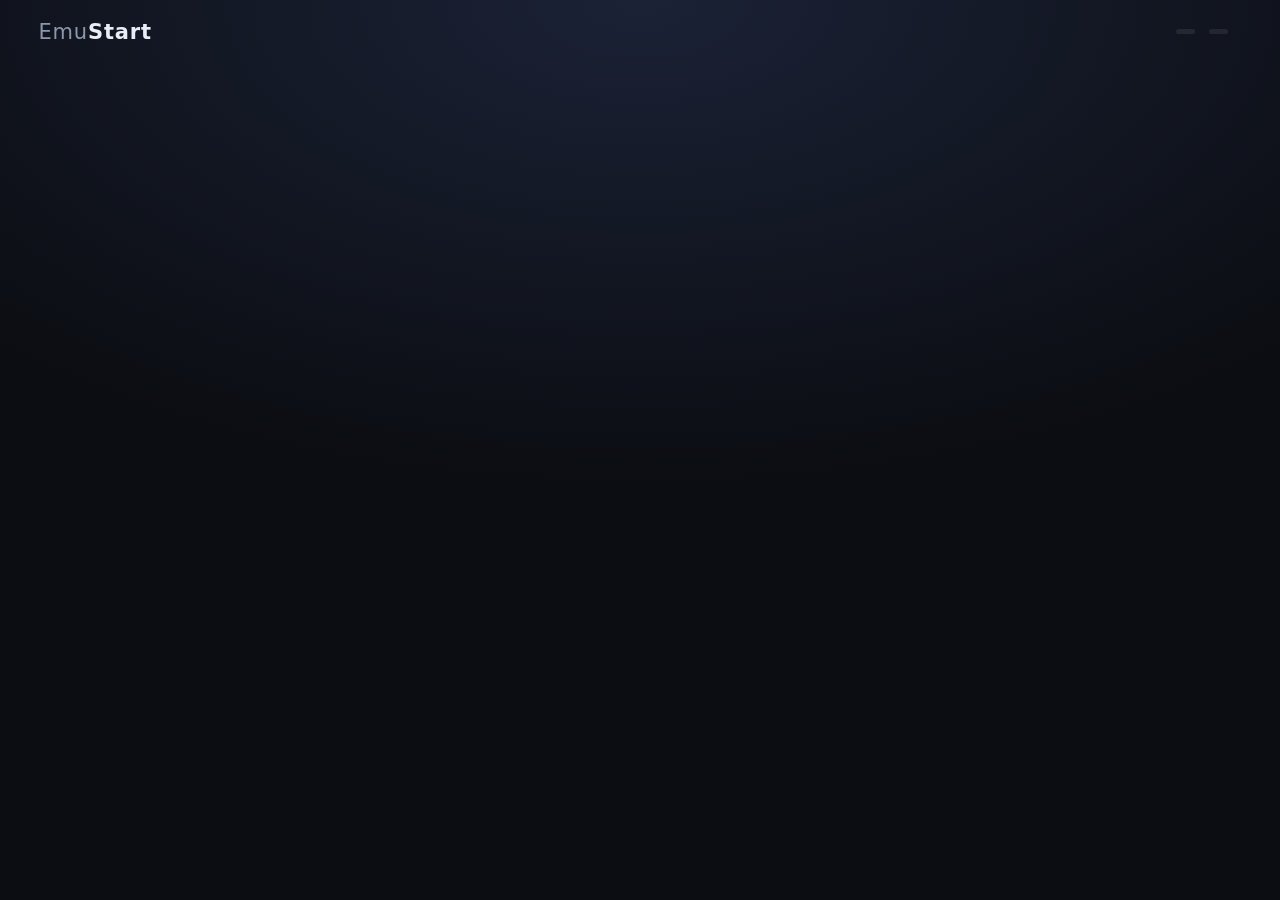
<file: web/index.html>
<!doctype html>
<html lang="pl">
<head>
<meta charset="utf-8">
<meta name="viewport" content="width=device-width, initial-scale=1">
<meta http-equiv="Content-Security-Policy" content="default-src 'self'; script-src 'self'; style-src 'self' 'unsafe-inline'; img-src 'self' data: https:; connect-src 'self'; object-src 'none'; base-uri 'none'; form-action 'none'">
<title>EmuStart</title>
<link rel="stylesheet" href="app.css">
</head>
<body>
<header class="topbar">
  <div class="brand">Emu<b>Start</b></div>
  <div class="status">
    <span id="copyInfo" class="pill hidden"></span>
    <span id="syncInfo" class="pill hidden"></span>
    <span id="emuInfo" class="pill hidden"></span>
    <span id="profInfo" class="pill"></span>
    <span id="netInfo" class="pill"></span>
    <span id="clock"></span>
  </div>
</header>

<!-- ekran systemów -->
<section id="systems" class="screen">
  <div class="carousel" id="carousel"></div>
  <div class="sysinfo">
    <h1 id="sysName"></h1>
    <p id="sysMeta"></p>
    <div id="sysAbout" class="sysabout hidden">
      <p id="sysFacts" class="sysfacts"></p>
      <p id="sysDesc" class="sysdesc"></p>
    </div>
  </div>
  <div id="emptyState" class="empty hidden">
    <h2>Brak gier w bibliotece</h2>
    <p>Wciśnij <span class="btn start">Start</span> i wybierz „Ustawienia”, żeby wskazać foldery i zeskanować kolekcję.</p>
  </div>
</section>

<!-- ekran gier -->
<section id="games" class="screen hidden">
  <div class="gamelist">
    <div class="listhead">
      <img id="listLogo" alt="">
      <img id="listGameLogo" class="hidden" alt="">
      <div class="lhtext">
        <h2 id="listTitle"></h2>
        <p id="listCount"></p>
      </div>
    </div>
    <div class="rows" id="rows"></div>
  </div>
  <!-- podgląd: okładka | szczegóły | zrzut (równe wysokości), pod spodem opis na całą szerokość -->
  <div class="preview pv3">
    <div class="box"><img id="pvGameLogo" class="hidden" alt=""><img id="pvBox" alt=""><div id="pvBoxEmpty" class="noart">brak okładki</div></div>
    <div class="meta">
      <h1 id="pvTitle"></h1>
      <p id="pvTags" class="tags"></p>
      <dl id="pvMeta"></dl>
      <img id="pvMetaLogo" class="hidden" alt="">
    </div>
    <div class="snap"><img id="pvSnap" alt=""></div>
    <div id="pvDesc" class="desc"></div>
  </div>
</section>

<!-- ustawienia -->
<section id="settings" class="screen hidden">
  <h1 id="setTitle">Ustawienia</h1>
  <p id="setIntro" class="intro hidden">Pierwsze uruchomienie. Zaloguj się do serwera EmuStart, potem wybierz „Wykryj emulatory”.</p>
  <div class="setlist" id="setList"></div>
</section>

<!-- kolejność padów -->
<section id="pads" class="screen hidden">
  <h1>Kolejność padów</h1>
  <p id="padPrompt" class="padprompt hidden"></p>
  <div class="setlist" id="padList"></div>
</section>

<!-- profile -->
<section id="profiles" class="screen hidden">
  <h1 id="profTitle">Kto gra?</h1>
  <p id="profIntro" class="intro hidden"></p>
  <div class="pcards" id="profCards"></div>
</section>

<!-- opcje gry (przytrzymane A) -->
<div id="gopt" class="modal hidden">
  <div class="panel wide gopanel">
    <p class="lsys" id="goPage"></p>
    <h2 id="goTitle"></h2>
    <ul id="goItems" class="menulist golist"></ul>
    <div id="goArt" class="hidden">
      <p id="goArtInfo" class="lmsg"></p>
      <div id="goArtGrid" class="artgrid"></div>
    </div>
    <div class="hints" id="goHints"></div>
  </div>
</div>

<!-- pobieranie emulatorów -->
<div id="inst" class="modal hidden">
  <div class="panel wide">
    <p class="lsys">Emulatory</p>
    <h1 id="inTitle"></h1>
    <div id="inBody"></div>
    <div id="inProg" class="hidden">
      <p id="inStep" class="lfiles"></p>
      <div class="bar"><div id="inBar"></div><span id="inPct"></span></div>
      <p id="inBytes" class="lfiles"></p>
    </div>
    <p id="inMsg" class="lmsg"></p>
    <div class="hints" id="inHints"></div>
  </div>
</div>

<!-- opcje systemu (przytrzymane A na logo) -->
<div id="sopt" class="modal hidden">
  <div class="panel wide gopanel">
    <p class="lsys" id="soPage"></p>
    <h2 id="soTitle"></h2>
    <ul id="soItems" class="menulist golist"></ul>
    <div id="soLogo" class="hidden">
      <p id="soLogoInfo" class="lmsg"></p>
      <div id="soLogoGrid" class="artgrid logogrid"></div>
    </div>
    <div class="hints" id="soHints"></div>
  </div>
</div>

<!-- filtry listy gier (X) -->
<div id="flt" class="modal hidden">
  <div class="panel wide gopanel">
    <p class="lsys" id="flPage"></p>
    <h2 id="flTitle"></h2>
    <p id="flInfo" class="lfiles"></p>
    <ul id="flItems" class="menulist golist"></ul>
    <div class="hints" id="flHints"></div>
  </div>
</div>

<!-- wybór folderu (pad) -->
<div id="fbrowse" class="modal hidden">
  <div class="panel wide gopanel">
    <p class="lsys" id="fbTitle"></p>
    <h2 id="fbPath"></h2>
    <p id="fbInfo" class="lfiles"></p>
    <ul id="fbList" class="menulist golist"></ul>
    <div class="hints" id="fbHints"></div>
  </div>
</div>

<!-- klawiatura ekranowa -->
<div id="osk" class="modal hidden">
  <div class="panel wide">
    <h2 id="oskTitle"></h2>
    <input id="oskInput" class="oskfield" autocomplete="off" spellcheck="false">
    <textarea id="oskArea" class="oskfield hidden" rows="6"></textarea>
    <div id="oskKeys" class="oskkeys"></div>
    <div class="hints" id="oskHints"></div>
  </div>
</div>

<!-- edytor wyglądu (web/look.js) — panel z boku, ekran pod spodem widoczny -->
<div id="lookEd" class="lookpanel hidden">
  <h2>Wygląd</h2>
  <p class="lmsg">Zmiany widać od razu. A przełącza ekran pod spodem (systemy / gry).</p>
  <div id="lkList" class="lklist"></div>
  <div class="hints" id="lkHints"></div>
</div>

<!-- menu Start -->
<div id="menu" class="modal hidden">
  <div class="panel">
    <h2>Menu</h2>
    <ul id="menuItems"></ul>
  </div>
</div>

<!-- uruchamianie / pobieranie -->
<div id="launch" class="modal hidden">
  <div class="panel wide">
    <p class="lsys" id="lSystem"></p>
    <h1 id="lTitle"></h1>
    <h2 id="lHead"></h2>
    <div id="lProgress" class="hidden">
      <div class="bar"><div id="lBar"></div><span id="lPct"></span></div>
      <div class="lstats">
        <div><small>Pobrano</small><b id="lDone"></b></div>
        <div><small>Zostało</small><b id="lLeft"></b></div>
        <div><small>Prędkość</small><b id="lSpeed"></b></div>
        <div><small>Pozostały czas</small><b id="lEta"></b></div>
      </div>
      <p id="lFiles" class="lfiles"></p>
    </div>
    <p id="lMsg" class="lmsg"></p>
    <div id="lConflict" class="lconflict hidden"></div>
    <div class="hints" id="lHints"></div>
  </div>
</div>

<!-- menu w grze (Select + A) -->
<div id="ingame" class="modal hidden">
  <div class="panel">
    <p class="lsys">Menu gry</p>
    <h2 id="igTitle"></h2>
    <ul id="igItems" class="menulist"></ul>
    <p id="igMsg" class="lmsg err"></p>
    <div class="hints" id="igHints"></div>
  </div>
</div>

<!-- okno skanowania -->
<!-- logowanie na serwerze: prośba czeka na zatwierdzenie (kod do porównania) -->
<div id="join" class="modal hidden">
  <div class="panel">
    <h2>Logowanie na serwerze</h2>
    <div style="display:flex;gap:24px;align-items:center;flex-wrap:wrap">
      <div style="flex:1;min-width:260px">
        <p>Zatwierdź na innym urządzeniu tego konta albo w panelu serwera — sprawdź, czy kod się zgadza.</p>
        <div id="joinCode" style="font-size:44px;letter-spacing:.12em;margin:10px 0"></div>
        <p id="joinText" class="muted"></p>
      </div>
    </div>
  </div>
</div>

<div id="scan" class="modal hidden">
  <div class="panel">
    <h2>Skanowanie kolekcji</h2>
    <p id="scanText"></p>
    <div class="bar"><div id="scanBar"></div></div>
  </div>
</div>

<footer class="hintbar" id="hintbar"></footer>
<div id="toast" class="toast hidden"></div>

<script src="app.js"></script>
<script src="options.js"></script>
<script src="look.js"></script>
</body>
</html>
</file>
<file: web/app.css>
:root {
  --bg: #0b0d12;
  --bg2: #141824;
  --panel: rgba(20, 24, 36, .92);
  --line: rgba(255, 255, 255, .08);
  --text: #e9edf5;
  --dim: #8d97ab;
  --accent: #4f8cff;
  --accent2: color-mix(in srgb, var(--accent), white 35%);
  --accent-soft: color-mix(in srgb, var(--accent) 35%, transparent);
  --ok: #3fbf7f;
  --warn: #e6b450;
  --err: #ef5f5f;
  /* wartości z edytora wyglądu (web/look.js) */
  --row: max(28px, 4.6vh);
  --setrow: max(28px, 4.6vh);     /* wiersze ustawień — niezależne od listy gier */
  --fs-all: 1;
  --fs: calc(clamp(14px, 1.55vh, 20px) * var(--fs-all));
  --tlogo-h: .92; --tlogo-w: 75%; --pvlogo-h: 16vh; --car-h: 34%; --car-w: 26vw; --listlogo-h: 6.5vh;
  --list-w: 42%; --media-h: 44vh; --box-w: 32%; --desc-lines: 14;
  --fs-list: 1; --fs-title: 1; --fs-meta: 1; --fs-desc: 1; --fs-sys: 1; --fs-sysdesc: 1; --fs-menu: 1; --fs-hint: 1; --fs-top: 1;
  --bg-grad: #1b2236;
  font-family: "Segoe UI Variable Display", "Segoe UI", system-ui, sans-serif;
}

* { box-sizing: border-box; }
html, body { margin: 0; height: 100%; overflow: hidden; }
body {
  background: radial-gradient(120% 90% at 50% 0%, var(--bg-grad) 0%, var(--bg) 60%) fixed, var(--bg);
  color: var(--text);
  font-size: var(--fs);
  user-select: none;
  cursor: default;
}
body.nomouse { cursor: none; }
.hidden { display: none !important; }
img { display: block; }

/* ── pasek górny ── */
.topbar {
  position: fixed; inset: 0 0 auto 0; height: 7vh;
  display: flex; align-items: center; justify-content: space-between;
  padding: 0 3vw; z-index: 5; font-size: calc(1em * var(--fs-top));
}
.brand { font-size: 1.5em; letter-spacing: .04em; color: var(--dim); }
.brand b { color: var(--text); font-weight: 600; }
.status { display: flex; gap: 1em; align-items: center; color: var(--dim); }
.pill {
  padding: .25em .8em; border-radius: 99px; background: var(--line);
  font-size: .85em; white-space: nowrap;
}
.pill.ok { color: var(--ok); }
.pill.warn { color: var(--warn); }
.pill.err { color: var(--err); }
#clock { font-variant-numeric: tabular-nums; font-size: 1.1em; color: var(--text); }

.screen { position: fixed; inset: 7vh 0 7vh 0; }

/* ── karuzela systemów ── */
.carousel {
  position: absolute; left: 0; right: 0; top: calc(35% - var(--car-h) / 2); height: var(--car-h);
  overflow: hidden;
}
.syscard {
  position: absolute; top: 50%; left: 50%;
  width: var(--car-w); height: 100%;
  display: flex; align-items: center; justify-content: center;
  transition: transform .28s cubic-bezier(.2,.8,.2,1), opacity .28s, filter .28s;
  will-change: transform;
}
.syscard img { max-width: 92%; max-height: 80%; object-fit: contain;
  filter: drop-shadow(0 8px 30px rgba(0,0,0,.6)); }
.syscard .txt { font-size: 3.4vw; font-weight: 700; text-align: center; letter-spacing: .02em; }
.sysinfo { position: absolute; left: 0; right: 0; top: 60%; text-align: center; }
.sysinfo h1 { font-size: calc(2.6em * var(--fs-sys)); margin: 0 0 .2em; font-weight: 600; }
.sysinfo p { color: var(--dim); margin: 0; font-size: calc(1.15em * var(--fs-sysdesc)); }
.empty { position: absolute; inset: 30% 20% auto; text-align: center; color: var(--dim); }
.empty h2 { color: var(--text); }

/* ── lista gier ── */
#games { display: grid; grid-template-columns: minmax(300px, var(--list-w)) 1fr; gap: 2.5vw; padding: 0 3vw; }
.gamelist { display: flex; flex-direction: column; min-height: 0; }
.listhead { display: flex; align-items: center; gap: 1em; height: calc(var(--listlogo-h) + 2.5vh); }
.listhead img { height: var(--listlogo-h); max-width: 18vw; object-fit: contain; }
.listhead h2 { margin: 0; font-size: 1.4em; }
.listhead p { margin: 0; color: var(--dim); font-size: .9em; }
.rows { position: relative; flex: 1; overflow: hidden; }
.row {
  position: absolute; left: 0; right: 0; height: var(--row);
  display: flex; align-items: center; gap: .6em;
  padding: 0 1em; border-radius: 8px;
  white-space: nowrap; overflow: hidden; font-size: calc(1em * var(--fs-list));
}
.row .t { overflow: hidden; text-overflow: ellipsis; }
.row .g { color: var(--dim); font-size: .8em; overflow: hidden; text-overflow: ellipsis; flex-shrink: 3; }
.row .ic { margin-left: auto; display: flex; gap: .4em; flex-shrink: 0; font-size: .8em; }
.row.sel { background: linear-gradient(90deg, var(--accent), var(--accent-soft)); color: #fff; }
.row.sel .g { color: rgba(255,255,255,.8); }
.tag { padding: .05em .5em; border-radius: 5px; background: var(--line); color: var(--dim); }
.tag.c { color: var(--ok); }
.tag.p { color: var(--warn); }
.tag.d { color: var(--accent2); }
.row.sel .tag { background: rgba(0,0,0,.25); color: #fff; }

.preview { display: flex; flex-direction: column; gap: 2vh; min-height: 0; padding-top: 2vh; }
.snap {
  flex: 0 0 auto; aspect-ratio: 4 / 3; max-height: 46vh;
  border-radius: 12px; overflow: hidden; background: #000 center/cover;
  box-shadow: 0 20px 60px rgba(0,0,0,.5); align-self: flex-start; width: 100%;
  max-width: calc(46vh * 4 / 3);
}
.snap img { width: 100%; height: 100%; object-fit: contain; }
.pvbody { display: flex; gap: 2vw; min-height: 0; flex: 1; }
.box { flex: 0 0 auto; width: 15vw; max-height: 30vh; position: relative; }
.box img { max-width: 100%; max-height: 30vh; border-radius: 6px; box-shadow: 0 12px 40px rgba(0,0,0,.6); }
.noart {
  width: 100%; aspect-ratio: 3/4; max-height: 30vh; border: 2px dashed var(--line);
  border-radius: 8px; display: flex; align-items: center; justify-content: center;
  color: var(--dim); font-size: .85em;
}
.meta { min-width: 0; }
.meta h1 { margin: 0; font-size: 1.8em; line-height: 1.15; font-weight: 600; }
.meta .tags { color: var(--dim); margin: .3em 0 1em; }
.meta dl { display: grid; grid-template-columns: auto 1fr; gap: .45em 1.2em; margin: 0; }
.meta dt { color: var(--dim); }
.meta dd { margin: 0; overflow: hidden; text-overflow: ellipsis; white-space: nowrap; }
.st-c { color: var(--ok); }
.st-p { color: var(--warn); }
.st-n { color: var(--accent2); }

/* ── ustawienia ── */
#settings, #art { padding: 0 8vw; overflow: hidden; display: flex; flex-direction: column; }
#settings, #art, #pads, #profiles { font-size: calc(1em * var(--fs-menu)); }
#settings h1, #art h1 { margin: 1vh 0; font-weight: 600; }
.artjob { margin: 0 0 1.5vh; }
.ajline { margin: .7em 0 .2em; font-variant-numeric: tabular-nums; }
.ajcur { margin: 0; color: var(--dim); white-space: nowrap; overflow: hidden; text-overflow: ellipsis; }
.setrow .ok { color: var(--ok); }
.setrow .no { color: var(--dim); }
.intro { color: var(--warn); margin: 0 0 1em; }
.setlist { flex: 1; overflow: hidden; position: relative; }
.setrow {
  display: grid; grid-template-columns: 30% 1fr auto; align-items: center; gap: 1em;
  min-height: var(--setrow); padding: .3em 1em; border-radius: 8px;
}
.setrow.head { color: var(--accent2); font-size: .85em; text-transform: uppercase;
  letter-spacing: .12em; margin-top: 1em; min-height: auto; display: block; }
.setrow .v { color: var(--dim); overflow: hidden; text-overflow: ellipsis; white-space: nowrap; }
.setrow.off .k, .setrow.off .v { opacity: .45; }
.setrow.sel { background: linear-gradient(90deg, var(--accent), var(--accent-soft)); }
.setrow.sel .v { color: #fff; }
.setrow input {
  width: 100%; font: inherit; color: var(--text); background: rgba(0,0,0,.35);
  border: 1px solid var(--line); border-radius: 6px; padding: .3em .6em;
}
.setrow .arrows { color: rgba(255,255,255,.6); }
.setrow.action .k { font-weight: 600; }

/* ── okna ── */
.modal {
  position: fixed; inset: 0; z-index: 20; background: rgba(5,7,12,.82);
  display: flex; align-items: center; justify-content: center; backdrop-filter: blur(6px);
}
.panel {
  background: var(--panel); border: 1px solid var(--line); border-radius: 16px;
  padding: 3vh 3vw; min-width: 28vw; font-size: calc(1em * var(--fs-menu)); max-width: 70vw; box-shadow: 0 30px 80px rgba(0,0,0,.6);
}
.panel.wide { width: 62vw; }
.panel h2 { margin-top: 0; }
#menuItems, .menulist { list-style: none; padding: 0; margin: 0; }
#menuItems li, .menulist li { padding: .6em 1em; border-radius: 8px; font-size: 1.15em; }
#menuItems li.sel, .menulist li.sel { background: var(--accent); }
.menulist li.off { opacity: .35; }
.menulist li small { display: block; font-size: .7em; color: var(--dim); }
.menulist li.sel small { color: rgba(255,255,255,.8); }
#ingame .panel { min-width: 34vw; }

.lsys { color: var(--dim); margin: 0; text-transform: uppercase; letter-spacing: .15em; font-size: .85em; }
#lTitle { margin: .2em 0 .1em; font-size: 2.3em; line-height: 1.1; }
#lHead { margin: .2em 0 1em; color: var(--accent2); font-weight: 500; }
.bar { position: relative; height: 3.2vh; min-height: 22px; border-radius: 99px;
  background: rgba(255,255,255,.08); overflow: hidden; }
.bar > div { position: absolute; inset: 0 auto 0 0; width: 0;
  background: linear-gradient(90deg, var(--accent), var(--accent2)); transition: width .25s; }
.bar span { position: absolute; inset: 0; display: flex; align-items: center; justify-content: center;
  font-weight: 700; font-variant-numeric: tabular-nums; text-shadow: 0 1px 3px #000; }
.lstats { display: grid; grid-template-columns: repeat(4, 1fr); gap: 1em; margin: 1.6em 0 .4em; }
.lstats small { display: block; color: var(--dim); margin-bottom: .2em; }
.lstats b { font-size: 1.6em; font-variant-numeric: tabular-nums; font-weight: 600; }
.lfiles { color: var(--dim); margin: .4em 0 0; }
.lmsg { min-height: 1.4em; color: var(--dim); }
.lmsg.err { color: var(--err); }
.lconflict { display: grid; grid-template-columns: 1fr 1fr; gap: .8em; margin: .6em 0 1em; }
.lconflict > div { border: 1px solid var(--line, #444); border-radius: .6em; padding: .7em .9em; }
.lconflict b { display: block; margin-bottom: .3em; }
.lconflict small { display: block; color: var(--dim); }
.hints { display: flex; gap: 2em; justify-content: flex-end; margin-top: 1.5em; }

/* ── pasek podpowiedzi i przyciski ── */
.hintbar {
  position: fixed; inset: auto 0 0 0; height: 7vh; z-index: 5;
  display: flex; align-items: center; justify-content: flex-end; gap: 2em; padding: 0 3vw;
  color: var(--dim); font-size: calc(1em * var(--fs-hint));
}
.hint { display: inline-flex; align-items: center; gap: .5em; white-space: nowrap; }
.btn {
  display: inline-flex; align-items: center; justify-content: center;
  min-width: 1.7em; height: 1.7em; padding: 0 .35em; border-radius: 99px;
  font-weight: 700; font-size: .85em; color: #fff;
}
.btn.a { background: #3f9b48; } .btn.b { background: #c8443c; }
.btn.x { background: #3b6fd0; } .btn.y { background: #c99a1d; }
.btn.lb, .btn.rb, .btn.lt, .btn.rt, .btn.start, .btn.select, .btn.dpad {
  background: #3a4153; border-radius: 6px; padding: 0 .5em; }

.toast {
  position: fixed; left: 50%; bottom: 9vh; transform: translateX(-50%); z-index: 30;
  background: var(--panel); border: 1px solid var(--line); padding: .8em 1.6em; border-radius: 10px;
}

/* ── opis gry w podglądzie ── */
.desc { margin-top: 1em; color: var(--dim); font-size: .9em; line-height: 1.45;
  max-height: 9.5em; overflow: hidden; display: -webkit-box; -webkit-line-clamp: 6; -webkit-box-orient: vertical; }
.desc .wl { color: var(--accent2); font-size: .8em; text-transform: uppercase; letter-spacing: .1em; }

/* ── opcje gry ── */
.gopanel { max-height: 86vh; display: flex; flex-direction: column; }
.golist { overflow: hidden auto; max-height: 60vh; }
.golist li { display: flex; justify-content: space-between; gap: 2em; }
.golist .gv { color: var(--dim); white-space: nowrap; overflow: hidden; text-overflow: ellipsis; max-width: 55%; }
.golist li.sel .gv { color: rgba(255,255,255,.85); }
/* obrazek stanu gry (zapis z emulatora) */
.golist li.withthumb { align-items: center; justify-content: flex-start; gap: 1em; }
.golist li.withthumb .gv { margin-left: auto; }
.golist .gothumb { width: 8em; aspect-ratio: 4 / 3; object-fit: cover; border-radius: .3em; flex: none;
                   background: rgba(255,255,255,.06); }
.artgrid { display: grid; grid-template-columns: repeat(auto-fill, minmax(150px, 1fr)); gap: 1em;
  max-height: 60vh; overflow: hidden auto; padding: .3em; }
.artgrid.snapgrid { grid-template-columns: repeat(auto-fill, minmax(220px, 1fr)); }
.artgrid figure { margin: 0; padding: .4em; border-radius: 10px; border: 2px solid transparent; background: rgba(0,0,0,.25); }
.artgrid figure.sel { border-color: var(--accent); background: color-mix(in srgb, var(--accent) 18%, transparent); }
.artgrid img { width: 100%; aspect-ratio: 3/4; object-fit: contain; background: #000; border-radius: 6px; }
.artgrid.snapgrid img { aspect-ratio: 4/3; }
.artgrid figcaption { font-size: .75em; margin-top: .3em; color: var(--dim); overflow: hidden; text-overflow: ellipsis; white-space: nowrap; }

/* ── klawiatura ekranowa ── */
.oskfield { width: 100%; font: inherit; font-size: 1.2em; color: var(--text); background: rgba(0,0,0,.35);
  border: 1px solid var(--line); border-radius: 8px; padding: .4em .7em; margin-bottom: 1em; resize: none; }
.oskkeys { display: flex; flex-direction: column; gap: .4em; }
.oskrow { display: flex; gap: .4em; justify-content: center; }
.oskkey { min-width: 2.6em; padding: .55em .4em; text-align: center; border-radius: 8px; background: rgba(255,255,255,.07); }
.oskkey.wide { min-width: 7em; }
.oskkey.sel { background: var(--accent); color: #fff; }

/* ── pady i profile ── */
#pads, #profiles { padding: 0 8vw; overflow: hidden; display: flex; flex-direction: column; }
#pads h1, #profiles h1 { margin: 1vh 0; font-weight: 600; }
.padprompt { font-size: 1.6em; color: var(--warn); margin: .5em 0 1em; }
.pcards { display: flex; flex-wrap: wrap; gap: 2vw; justify-content: center; margin-top: 8vh; }
.pcard { width: 11vw; min-width: 130px; text-align: center; padding: 1.2em .5em; border-radius: 16px; border: 2px solid transparent; }
.pcard.sel { border-color: var(--accent); background: color-mix(in srgb, var(--accent) 15%, transparent); }
.pav { width: 7vw; min-width: 90px; aspect-ratio: 1; margin: 0 auto .6em; border-radius: 50%;
  display: flex; align-items: center; justify-content: center; font-size: 2.6em; font-weight: 700;
  background: linear-gradient(135deg, #4f8cff, #8a5cff); }
.pcard.add .pav { background: rgba(255,255,255,.08); color: var(--dim); }
.pcard.cur .pname::after { content: " ●"; color: var(--ok); }
.pname { font-size: 1.15em; }
.preview { overflow: hidden; }
.pvbody, .meta { min-height: 0; overflow: hidden; }

/* pobrane logo (Carbon/RetroArch) bywają ciemne — jasna poświata na ciemnym tle */
img.glow { filter: drop-shadow(0 0 1px rgba(255,255,255,.9)) drop-shadow(0 0 6px rgba(255,255,255,.35)) !important; }

/* ── wybór logo systemu ── */
.logogrid { grid-template-columns: repeat(auto-fill, minmax(200px, 1fr)); }
/* szachownica w średnich szarościach: widać na niej i czarne, i białe logo (warianty paczek) */
.logogrid img { aspect-ratio: 16 / 9; padding: 10px;
  background: repeating-conic-gradient(#3b414d 0% 25%, #30353f 0% 50%) 50% / 18px 18px; }
.logogrid figure.none img { visibility: hidden; }
.logogrid figure.none figcaption { position: relative; top: -3.5em; text-align: center; color: var(--text); }
.logogrid figure.broken { display: none; }
.logogrid .nologo { aspect-ratio: 16 / 9; display: flex; align-items: center; justify-content: center;
  font-size: 1.4em; font-weight: 700; background: #0b0d12; border-radius: 6px; }

/* ── tytuły gier jako logo (Clear Logo) ── */
.row img.tlogo { height: calc(var(--row) * var(--tlogo-h)); max-width: var(--tlogo-w); object-fit: contain; object-position: left center;
  filter: drop-shadow(0 1px 2px rgba(0,0,0,.8)); flex-shrink: 0; }
.pvlogo { max-width: 100%; max-height: 14vh; object-fit: contain; object-position: left center; margin-bottom: .4em;
  filter: drop-shadow(0 2px 6px rgba(0,0,0,.8)); }
.artgrid.logopick img { aspect-ratio: 16 / 9; background: #0b0d12; padding: 8px; }

/* ── opis platformy w karuzeli: wyśrodkowany blok ~55% szerokości ── */
.sysabout { width: 55%; margin: 1.6em auto 0; text-align: center; }
.sysfacts { margin: 0 0 .7em; color: var(--accent2); font-size: .95em; }
.sysfacts b { color: var(--text); font-weight: 600; }
.sysdesc { margin: 0; color: var(--dim); line-height: 1.5; font-size: .95em;
  display: -webkit-box; -webkit-line-clamp: 5; -webkit-box-orient: vertical; overflow: hidden; }

/* ── podgląd gry 2×2 (0.11): okładka | zrzut / metadane | opis ── */
.preview.pv2 { display: grid; grid-template-columns: minmax(10vw, var(--box-w)) 1fr; grid-template-rows: auto minmax(0, 1fr);
  gap: 2.5vh 1.8vw; padding-top: 2vh; overflow: hidden; }
.pv2 .box { width: auto; max-height: var(--media-h); align-self: start; }
.pv2 .box img { max-width: 100%; max-height: var(--media-h); }
.pv2 .noart { max-height: var(--media-h); }
.pv2 .snap { justify-self: end; align-self: start; width: 100%; max-width: calc(var(--media-h) * 4 / 3); max-height: var(--media-h); }
.pv2 .meta { min-width: 0; overflow: hidden; }
.pv2 .meta h1 { font-size: calc(1.45em * var(--fs-title)); }
.pv2 .meta .tags { font-size: calc(1em * var(--fs-meta)); }
.pv2 .meta dl { grid-template-columns: auto minmax(0, 1fr); font-size: calc(.92em * var(--fs-meta)); }
.pv2 .pvlogo { max-height: var(--pvlogo-h); }
.pv2 .desc { margin-top: 0; max-height: none; -webkit-line-clamp: var(--desc-lines); font-size: calc(.95em * var(--fs-desc)); }

/* ── edytor wyglądu (web/look.js): panel z boku, bez przyciemniania tła ── */
.lookpanel { position: fixed; top: 8vh; bottom: 8vh; right: 2vw; width: 34vw; min-width: 420px; z-index: 25;
  display: flex; flex-direction: column; padding: 2vh 1.5vw; font-size: var(--fs);
  background: rgba(14, 17, 26, .94); border: 1px solid var(--line); border-radius: 14px;
  box-shadow: 0 30px 80px rgba(0,0,0,.7); }
.lookpanel.left { right: auto; left: 2vw; }
.lookpanel h2 { margin: 0 0 .2em; font-size: 1.3em; }
.lookpanel .lmsg { margin: 0 0 .6em; font-size: .85em; min-height: 0; }
.lklist { flex: 1; overflow: hidden auto; scrollbar-width: none; }
.lkrow { display: grid; grid-template-columns: 1fr 42%; align-items: center; gap: .8em; padding: .35em .7em; border-radius: 8px; }
.lkrow.head { color: var(--accent2); font-size: .8em; text-transform: uppercase; letter-spacing: .12em; margin-top: .9em; }
.lkrow.sel { background: linear-gradient(90deg, var(--accent), var(--accent-soft)); }
.lkrow .lv { display: flex; align-items: center; gap: .5em; font-variant-numeric: tabular-nums; white-space: nowrap; }
.lkrow .lv b { min-width: 4.2em; text-align: right; font-weight: 600; }
.lkrow .track { flex: 1; height: 6px; border-radius: 99px; background: rgba(255,255,255,.12); position: relative; }
.lkrow .track i { position: absolute; inset: 0 auto 0 0; border-radius: 99px; background: var(--accent2); }
.lkrow.sel .track i { background: #fff; }
.lkrow .sw { width: 1.1em; height: 1.1em; border-radius: 50%; border: 2px solid rgba(255,255,255,.6); flex-shrink: 0; }
.lkrow .ch { color: rgba(255,255,255,.55); }
.lkrow.chg .lk::after { content: " •"; color: var(--warn); }
.lookpanel .hints { flex-wrap: wrap; gap: .4em 1.2em; margin-top: 1em; font-size: .85em; }

/* ── 0.20: logo zaznaczonej gry obok logo platformy; podgląd okładka | szczegóły | zrzut ── */
.listhead { gap: 1.2vw; }
#listGameLogo { height: var(--listlogo-h); max-width: 22vw; object-fit: contain; object-position: left center;
  filter: drop-shadow(0 1px 3px rgba(0,0,0,.8)); flex-shrink: 1; min-width: 0; }
.listhead .lhtext { margin-left: auto; text-align: right; flex-shrink: 0; }
/* góra obrazków na wysokości górnej krawędzi logo platformy (logo wyśrodkowane w nagłówku) */
.preview.pv3 { display: grid; grid-template-columns: auto minmax(0, 1fr) auto;
  grid-template-rows: var(--media-h) minmax(0, 1fr); gap: 2.5vh 1.6vw;
  padding-top: 1.25vh; overflow: hidden; }
.pv3 .box { width: auto; height: var(--media-h); max-height: none; align-self: start; }
.pv3 .box img { height: var(--media-h); width: auto; max-width: 30vw; max-height: none; object-fit: contain; }
.pv3 .noart { height: var(--media-h); width: calc(var(--media-h) * 0.75); max-height: none; }
.pv3 .snap { height: var(--media-h); width: auto; max-width: calc(var(--media-h) * 4 / 3); max-height: none;
  aspect-ratio: auto; align-self: start; background: transparent; box-shadow: none; }
.pv3 .snap img { height: var(--media-h); width: auto; max-width: calc(var(--media-h) * 4 / 3); object-fit: contain;
  border-radius: 12px; box-shadow: 0 20px 60px rgba(0,0,0,.5); background: #000; }
.pv3 .meta { min-width: 0; height: var(--media-h); overflow: hidden; }
.pv3 .meta h1 { font-size: calc(1.45em * var(--fs-title)); margin-top: -.15em; }
.pv3 .meta .tags { font-size: calc(1em * var(--fs-meta)); }
.pv3 .meta dl { grid-template-columns: auto minmax(0, 1fr); font-size: calc(.92em * var(--fs-meta)); }
.pv3 .desc { grid-column: 1 / -1; margin-top: 0; max-height: none; -webkit-line-clamp: var(--desc-lines);
  font-size: calc(.95em * var(--fs-desc)); }

/* 0.21.1: wspólna wysokość okładki i zrzutu liczona w JS (layoutPreview) — szczegóły
   gry zawsze mają miejsce, także przy kwadratowej albo szerokiej okładce */
.preview.pv3 { grid-template-rows: var(--pv-h, var(--media-h)) minmax(0, 1fr); }
.pv3 .box, .pv3 .snap, .pv3 .meta { height: var(--pv-h, var(--media-h)); }
.pv3 .box img, .pv3 .snap img { height: var(--pv-h, var(--media-h)); max-width: none; }
.pv3 .noart { height: var(--pv-h, var(--media-h)); width: calc(var(--pv-h, var(--media-h)) * 0.75); }
.pv3 .snap { max-width: none; }

/* podpowiedzi przycisków działają też jako przyciski (mysz) */
.hint[data-a] { cursor: pointer; border-radius: 99px; padding: .15em .5em .15em .15em; }
.hint[data-a]:hover { background: var(--line); }
.hint[data-a="dpad"] { cursor: default; }
.hint[data-a="dpad"]:hover { background: none; }

/* ── telefon (aplikacja na Androida, poziomo: ok. 900 × 410 px CSS) ──
   ekran niski i szeroki: stałe paski zamiast 7 % wysokości. Podgląd gry:
     okładka | zrzut   | tytuł + wszystkie szczegóły (cała wysokość)
     opis (pod obrazkami)  |
   nagłówek listy: logo platformy + logo gry (jak na komputerze) */
body.phone {
  /* wymiary z edytora wyglądu (web/look.js, wersje `ph`) — tu tylko czcionka bazowa */
  --fs: calc(15px * var(--fs-all));
}
.phone .topbar { height: 38px; padding: 0 2vw; }
.phone .brand { font-size: 1.25em; }
.phone .hintbar { height: 38px; padding: 0 2vw; gap: 1.4em; }
.phone .screen { inset: 38px 0 38px 0; }

/* systemy */
/* karuzela wyżej (22 % zamiast 29 %) — pod nią opis platformy w 3 liniach */
.phone .carousel { top: max(1%, calc(22% - var(--car-h) / 2)); height: var(--car-h); }
.phone .syscard .txt { font-size: 5vw; }
.phone .sysinfo { top: calc(max(1%, calc(22% - var(--car-h) / 2)) + var(--car-h) + 1%); }
.phone .sysinfo h1 { font-size: calc(1.6em * var(--fs-sys)); margin-bottom: .1em; }
.phone .sysinfo p { font-size: calc(1em * var(--fs-sysdesc)); }
.phone .sysabout { width: 86%; margin-top: .35em; }
.phone .sysfacts { margin: 0 0 .25em; white-space: nowrap; overflow: hidden; text-overflow: ellipsis; }
.phone .sysdesc { -webkit-line-clamp: 3; line-height: 1.4; }

/* lista gier */
.phone #games { grid-template-columns: minmax(0, var(--list-w)) minmax(0, 1fr); gap: 1.6vw; padding: 0 1.6vw; }
.phone .listhead { height: calc(var(--listlogo-h) + 8px); gap: 10px; }
.phone .listhead img#listLogo { max-width: calc(var(--listlogo-h) * 3); }
.phone #listGameLogo { max-width: calc(var(--listlogo-h) * 3.5); }
.phone .listhead .lhtext h2 { display: none; }        /* nazwa platformy — jest logo */
.phone .listhead .lhtext p { font-size: .8em; }
.phone .row { padding: 0 .6em; }
.phone .row .g { font-size: .75em; }

/* podgląd gry */
.phone .preview.pv3 { grid-template-columns: var(--ph-bw, auto) var(--ph-sw, auto) minmax(0, 1fr);
  grid-template-rows: var(--ph-h, 56%) minmax(0, 1fr);
  grid-template-areas: "box snap meta" "desc desc meta";
  gap: 8px 1.4vw; padding: 6px 0 4px; height: 100%; }
.phone .pv3 .box { grid-area: box; height: var(--ph-h); width: var(--ph-bw, auto); }
.phone .pv3 .box img { height: var(--ph-h); width: auto; max-width: none; object-fit: contain; }
.phone .pv3 .noart { height: var(--ph-h); width: calc(var(--ph-h) * .75); }
.phone .pv3 .snap { grid-area: snap; height: var(--ph-h); width: var(--ph-sw, auto); min-height: 0; }
.phone .pv3 .snap img { height: var(--ph-h); width: auto; max-width: none; object-fit: contain; }
.phone .pv3 .meta { grid-area: meta; height: 100%; overflow: hidden; }
.phone .pv3 .meta h1 { font-size: calc(1.2em * var(--fs-title)); }
.phone .pv3 .meta .tags { margin: .15em 0 .45em; }
.phone .pv3 .meta dl { grid-template-columns: auto minmax(0, 1fr); gap: .2em .8em; font-size: calc(.88em * var(--fs-meta)); }
.phone .pv3 .desc { grid-area: desc; margin: 0; font-size: calc(.85em * var(--fs-desc));
  line-height: 1.35; max-height: calc(var(--desc-lines) * 1.35em); }

/* okna */
.phone .panel { min-width: 0; max-width: 94vw; max-height: 94vh; padding: 14px 3vw; overflow: hidden auto; }
.phone .panel.wide { width: 90vw; }
.phone #lTitle { font-size: 1.6em; }
.phone .lstats { margin: .8em 0 .2em; }
.phone .hints { margin-top: .8em; gap: 1.2em; flex-wrap: wrap; }
.phone #settings, .phone #profiles, .phone #pads, .phone #art { padding: 0 3vw; }
.phone #settings h1, .phone #profiles h1 { font-size: 1.4em; margin: .3em 0; }
.phone .setrow { grid-template-columns: 34% 1fr auto; }
.phone .pcards { margin-top: 3vh; }
.phone .lookpanel { width: 62vw; min-width: 0; top: 44px; bottom: 44px; }
.phone .golist, .phone .artgrid { max-height: 62vh; }
.phone .pv3 .desc { display: block; -webkit-line-clamp: unset; overflow: hidden;
  -webkit-mask-image: linear-gradient(#000 78%, transparent); mask-image: linear-gradient(#000 78%, transparent); }

/* ── 0.31.2: logo gry nad okładką (na jej szerokość, od górnej krawędzi ekranu), w nagłówku
   listy tylko logo platformy (większe) i liczba gier — nazwa platformy jest na logo ── */
#pvGameLogo { position: fixed; z-index: 4; object-fit: contain; object-position: center bottom;
  filter: drop-shadow(0 2px 6px rgba(0,0,0,.85)); pointer-events: none; }
body:not(.phone) #listGameLogo { display: none; }
.phone #pvGameLogo { display: none; }
/* telefon: logo gry pod szczegółami (w nagłówku listy tylko logo platformy) */
#pvMetaLogo { display: none; }
.phone .pv3 .meta { display: flex; flex-direction: column; }
.phone .pv3 .meta > * { flex-shrink: 0; }
.phone #pvMetaLogo:not(.hidden) { display: block; flex: 1 1 0; min-height: 24px; width: 100%;
  max-height: calc(var(--listlogo-h) * 2.2); margin-top: .6em; object-fit: contain; object-position: left top;
  filter: drop-shadow(0 2px 6px rgba(0,0,0,.85)); }
.phone #listGameLogo { display: none; }
/* edytor wyglądu dotykiem: −/+ i ◀/▶ jako przyciski, pasek — dotknięcie ustawia wartość */
.lkrow .lv .ch { cursor: pointer; user-select: none; padding: 0 .45em; border-radius: 6px; }
.lkrow .lv .ch:active { background: var(--line); }
.lkrow .lv .track { cursor: pointer; }
.phone .lkrow .lv .ch { padding: .15em .7em; font-size: 1.15em; }
body:not(.phone) .listhead { height: calc(var(--listlogo-h) * 1.3 + 2.5vh); }
body:not(.phone) .listhead img#listLogo { height: calc(var(--listlogo-h) * 1.3); max-width: 26vw; }
.listhead img#listLogo:not(.hidden) ~ .lhtext h2 { display: none; }   /* nazwa platformy — jest logo */
body:not(.phone) .listhead .lhtext p { font-size: 1.05em; }
</file>
